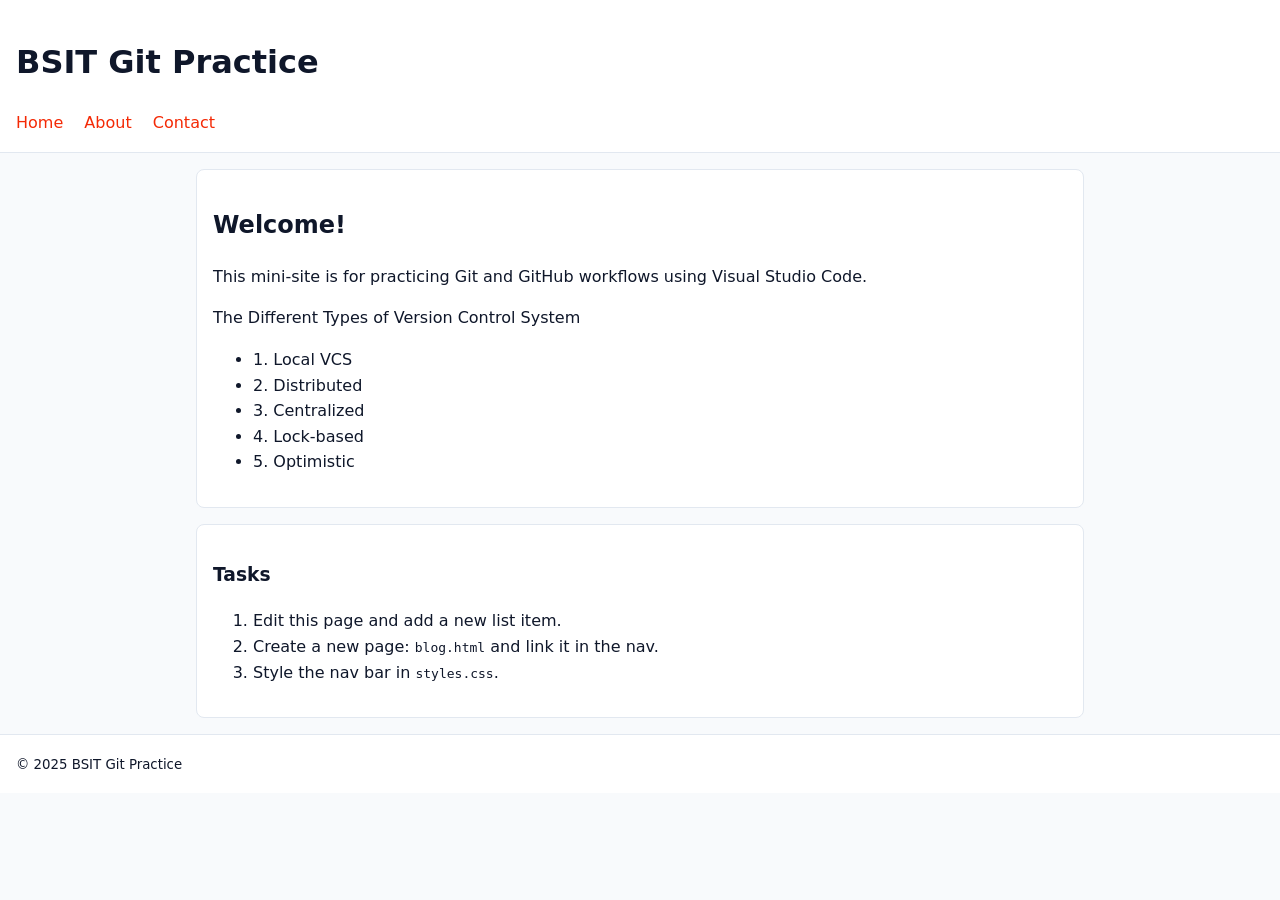
<file: index.html>
<!doctype html>
<html lang="en">
<head>
  <meta charset="utf-8">
  <meta name="viewport" content="width=device-width, initial-scale=1">
  <title>BSIT Git Practice – Home</title>
  <link rel="stylesheet" href="styles.css">
</head>
<body>
  <header class="site-header">
    <h1>BSIT Git Practice</h1>
    <nav>
      <a href="index.html">Home</a>
      <a href="about.html">About</a>
      <a href="contact.html">Contact</a>
    </nav>
  </header>

  <main class="container">
    <section class="hero">
      <h2>Welcome!</h2>
      <p>This mini-site is for practicing Git and GitHub workflows using Visual Studio Code.</p>
	<p>The Different  Types of Version Control System</p>
      <ul>
        <li>1. Local VCS</li>
        <li>2. Distributed</li>
        <li>3. Centralized</li>
        <li>4. Lock-based</li>
        <li>5. Optimistic</li>
      </ul>
    </section>

    <section class="cta">
      <h3>Tasks</h3>
      <ol>
        <li>Edit this page and add a new list item.</li>
        <li>Create a new page: <code>blog.html</code> and link it in the nav.</li>
        <li>Style the nav bar in <code>styles.css</code>.</li>
      </ol>
    </section>
  </main>

  <footer class="site-footer">
    <small>&copy; 2025 BSIT Git Practice</small>
  </footer>
</body>
</html>
</file>
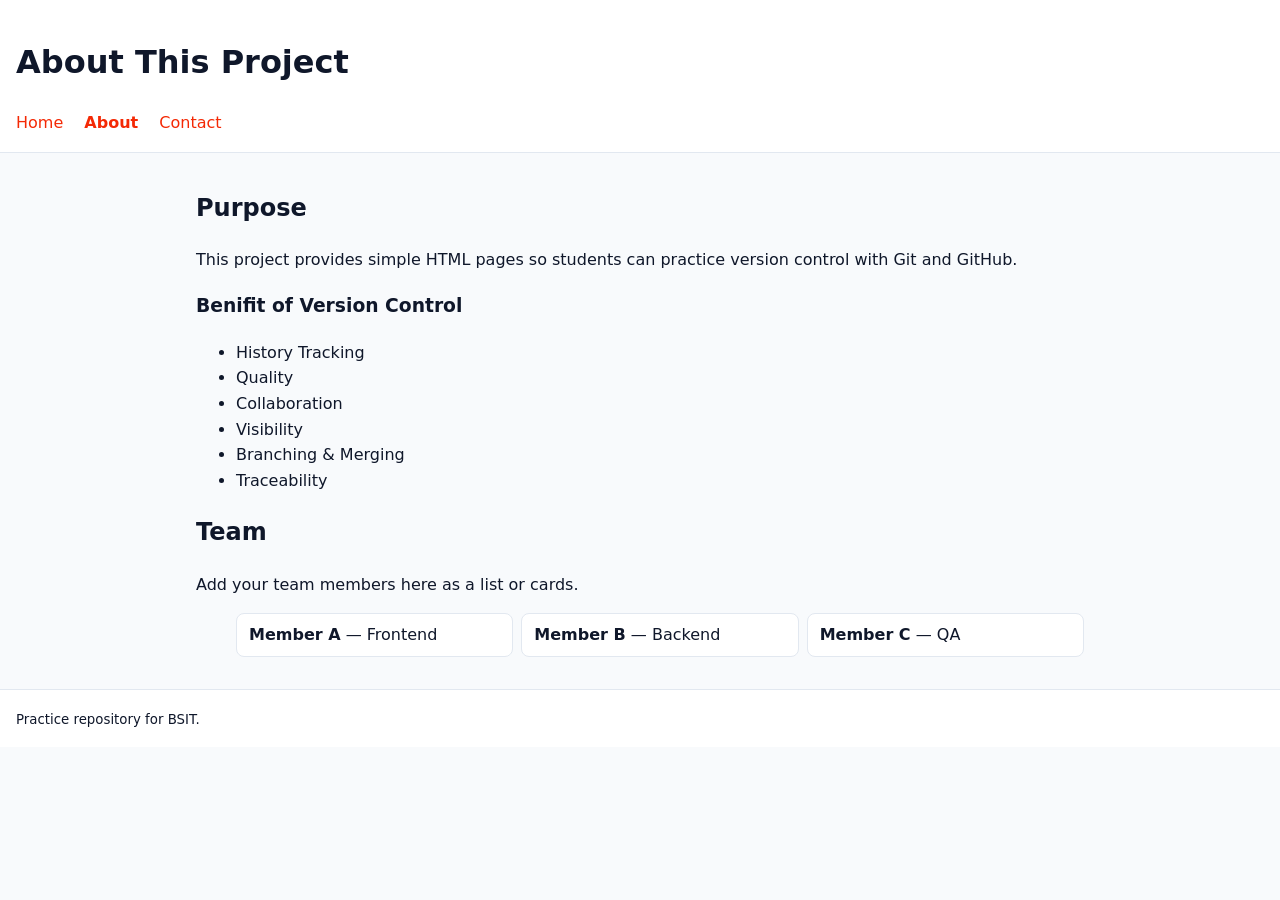
<file: about.html>
<!doctype html>
<html lang="en">
<head>
  <meta charset="utf-8">
  <meta name="viewport" content="width=device-width, initial-scale=1">
  <title>About – BSIT Git Practice</title>
  <link rel="stylesheet" href="styles.css">
</head>
<body>
  <header class="site-header">
    <h1>About This Project</h1>
    <nav>
      <a href="index.html">Home</a>
      <a href="about.html" aria-current="page">About</a>
      <a href="contact.html">Contact</a>
    </nav>
  </header>

  <main class="container">
    <article>
      <h2>Purpose</h2>
      <p>This project provides simple HTML pages so students can practice version control with Git and GitHub.</p>

      <h3>Benifit of Version Control</h3>
      <ul>
        <li>History Tracking</li>
        <li>Quality</li>
        <li>Collaboration</li>
        <li>Visibility</li>
        <li>Branching & Merging</li>
        <li>Traceability</li>
      </ul>

      <section>
        <h2>Team</h2>
        <p>Add your team members here as a list or cards.</p>
        <ul class="team">
          <li><strong>Member A</strong> — Frontend</li>
          <li><strong>Member B</strong> — Backend</li>
          <li><strong>Member C</strong> — QA</li>
        </ul>
      </section>
    </article>
  </main>

  <footer class="site-footer">
    <small>Practice repository for BSIT.</small>
  </footer>
</body>
</html>
</file>
<file: styles.css>
/* Minimal styling for Git practice */
:root {
  --bg: #f8fafc;
  --text: #0f172a;
  --primary: #f42905;
  --muted: #64748b;
  --card: #ffffff;
  --border: #e2e8f0;
}

* { box-sizing: border-box; }
body {
  margin: 0;
  font-family: system-ui, -apple-system, Segoe UI, Roboto, Ubuntu, Cantarell, Noto Sans, Arial, sans-serif;
  color: var(--text);
  background: var(--bg);
  line-height: 1.6;
}

.container { max-width: 920px; margin: 0 auto; padding: 1rem; }
.site-header, .site-footer {
  background: var(--card);
  border-bottom: 1px solid var(--border);
  padding: 1rem;
}
.site-footer { border-top: 1px solid var(--border); border-bottom: none; }
nav a {
  margin-right: 1rem;
  text-decoration: none;
  color: var(--primary);
}
nav a[aria-current="page"] { font-weight: 700; }

.hero { background: var(--card); padding: 1rem; border: 1px solid var(--border); border-radius: 0.5rem; }
.cta { margin-top: 1rem; background: var(--card); padding: 1rem; border: 1px solid var(--border); border-radius: 0.5rem; }
.contact-form { display: grid; gap: 0.75rem; background: var(--card); padding: 1rem; border: 1px solid var(--border); border-radius: 0.5rem; }
.contact-form input, .contact-form textarea {
  width: 100%;
  padding: 0.6rem 0.8rem;
  border: 1px solid var(--border);
  border-radius: 0.4rem;
}
button {
  padding: 0.6rem 0.9rem;
  border: 1px solid var(--border);
  border-radius: 0.4rem;
  background: var(--primary);
  color: white;
  cursor: pointer;
}
.team { display: grid; grid-template-columns: repeat(auto-fit,minmax(180px,1fr)); gap: 0.5rem; }
.team li { background: var(--card); border: 1px solid var(--border); border-radius: 0.5rem; padding: 0.5rem 0.75rem; list-style: none; }
</file>
